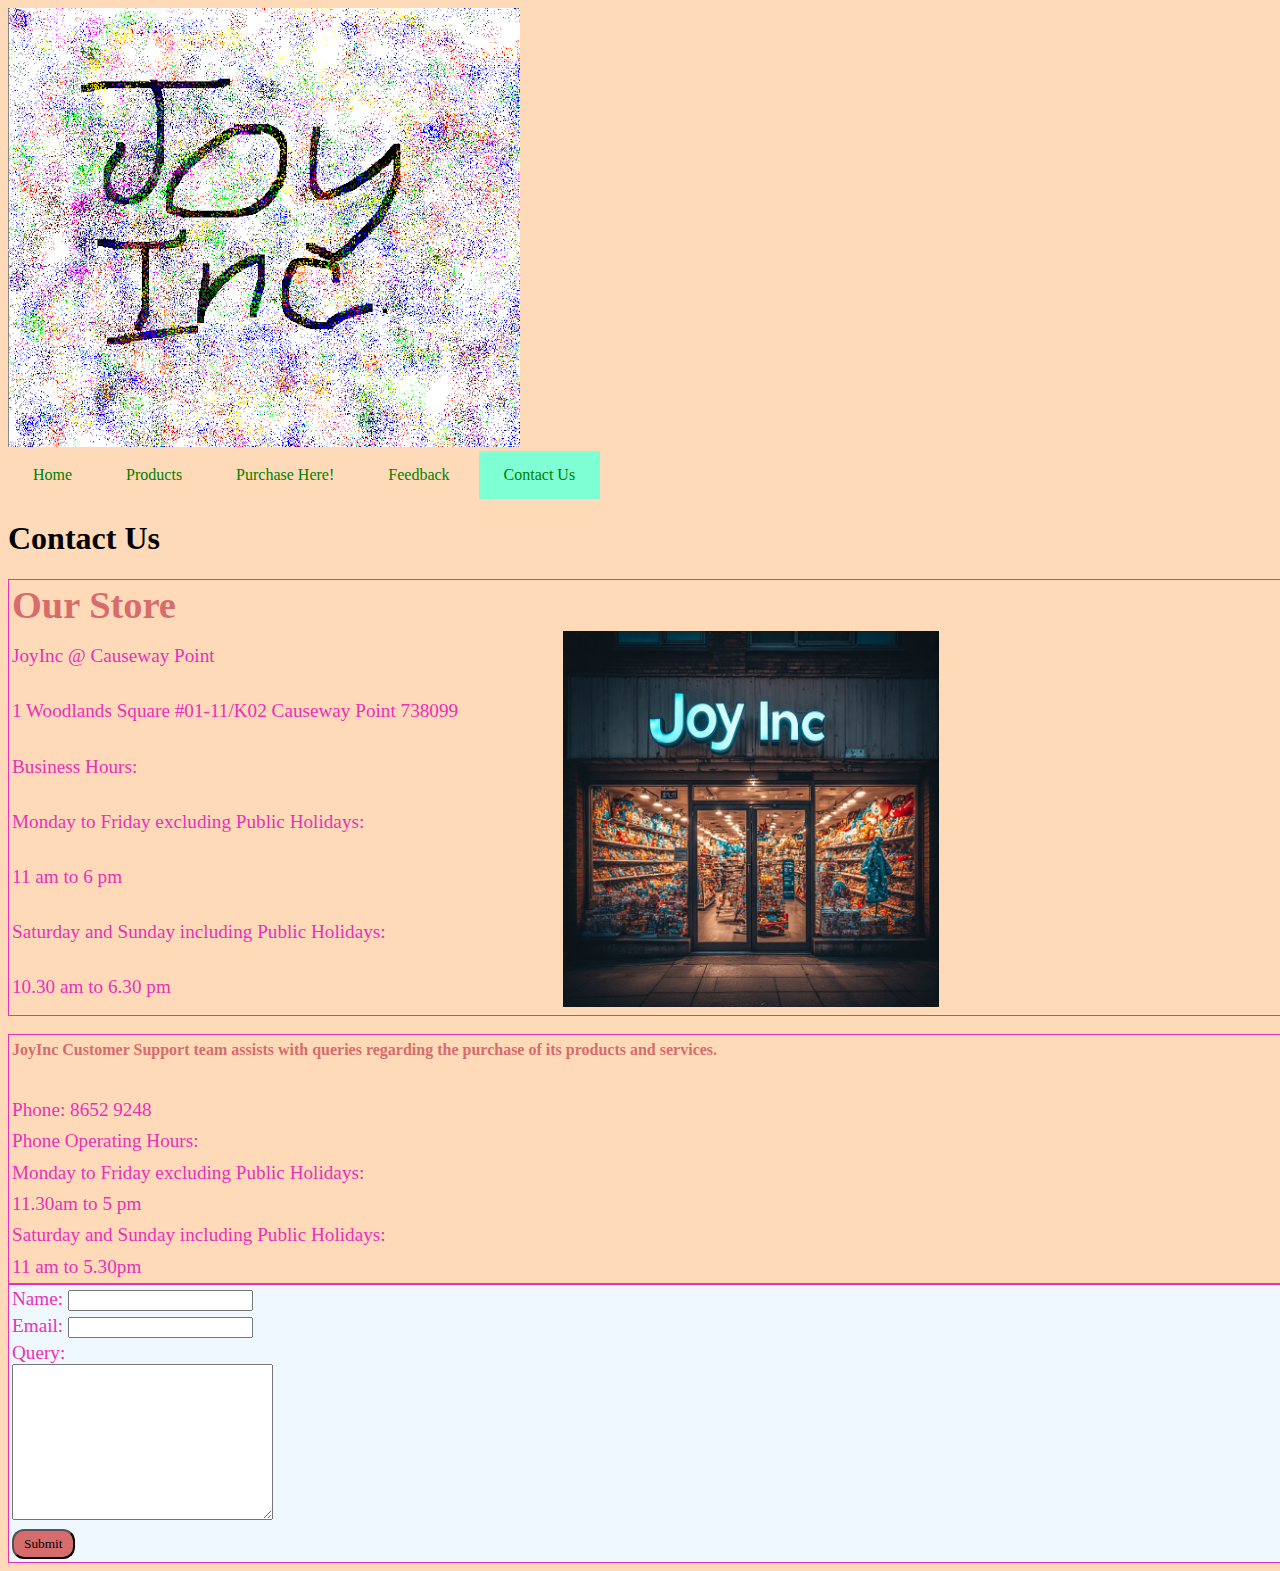
<file: contact_us.html>
<!DOCTYPE html>
<html>
	<head>
		<meta name="viewport" content="width=device-width, initial-scale=1">
<title>
	JoyInc - Contact Us
</title>

<link href="contactuscss.css" rel="stylesheet">
	</head>
	
	<body>
		<div class="nav-wrapper">
 		 <img src="joyinclogo.png" alt="JoyInc Logo" class="logo">
  			<nav class="navbar">
    	<a href="Homepage.html">Home</a>
		<a href="products.html">Products</a>
		<a href="Purchase_Form.html">Purchase Here!</a>
		<a href="Feedback_Form.html">Feedback</a>
   		<a class="active" href="contact_us.html">Contact Us</a>
  			</nav>

		</div>
		
			<h1 class="headingcontact">Contact Us</h1>

		<table class="standardtable">
		<tr>
			<th style="font-size:3vw;">Our Store</th>
		</tr>

		<tr>
			<td>JoyInc @ Causeway Point</td>
			<td rowspan="7"><img src="JoyInc_store.jpeg" width="40%"></td>
		</tr>

		<tr>
			<td>1 Woodlands Square #01-11/K02 Causeway Point 738099</td>
		</tr>

		<tr>
			<td>Business Hours:</td>
		</tr>

		<tr>
			<td>Monday to Friday excluding Public Holidays:</td>
		</tr>

		<tr>
			<td>11 am to 6 pm</td>
		</tr>

		<tr>
			<td>Saturday and Sunday including Public Holidays:</td>
		</tr>

		<tr>
			<td>10.30 am to 6.30 pm</td>
		</tr>
		</table>
<br>
		<table class="standardtable">
		<tr>
			<th class="responsive-support-text">JoyInc Customer Support team assists with queries regarding the purchase of its products and services.</td>
		</tr>

		<tr>
			<td>&nbsp;</td>
		</tr>

		<tr>
			<td>Phone: 8652 9248</td>
		</tr>

		<tr>
			<td>Phone Operating Hours:</td>
		</tr>

		<tr>
			<td>Monday to Friday excluding Public Holidays:</td>
		</tr>

		<tr>
			<td>11.30am to 5 pm</td>
		</tr>

		<tr>
			<td>Saturday and Sunday including Public Holidays:</td>
		</tr>

		<tr>
			<td>11 am to 5.30pm</td>
		</tr>
		</table>

		<table class="standardtable" id="contactform">
			<form action="contactusqueryformcompleted.html" method="GET">
			<tr>
				<td>
					Name: <input type="text" name="name" required="required">
				</td>
			</tr>

			<tr>
				<td>
					<label for="email">Email:</label>
					<input type="email" name="email" required="required">
				</td>
			</tr>

			<tr>
  				<td>
    				<label for="query">Query:</label><br>
  					<textarea id="query" name="query" rows="10" cols="30" required="required"></textarea>
  				</td>
			</tr>

			<tr>
				<td>
					<input type="submit" value="Submit" id="submit">
				</td>
			</tr>
			</form>
		</table>
	</body>
</html>
</file>
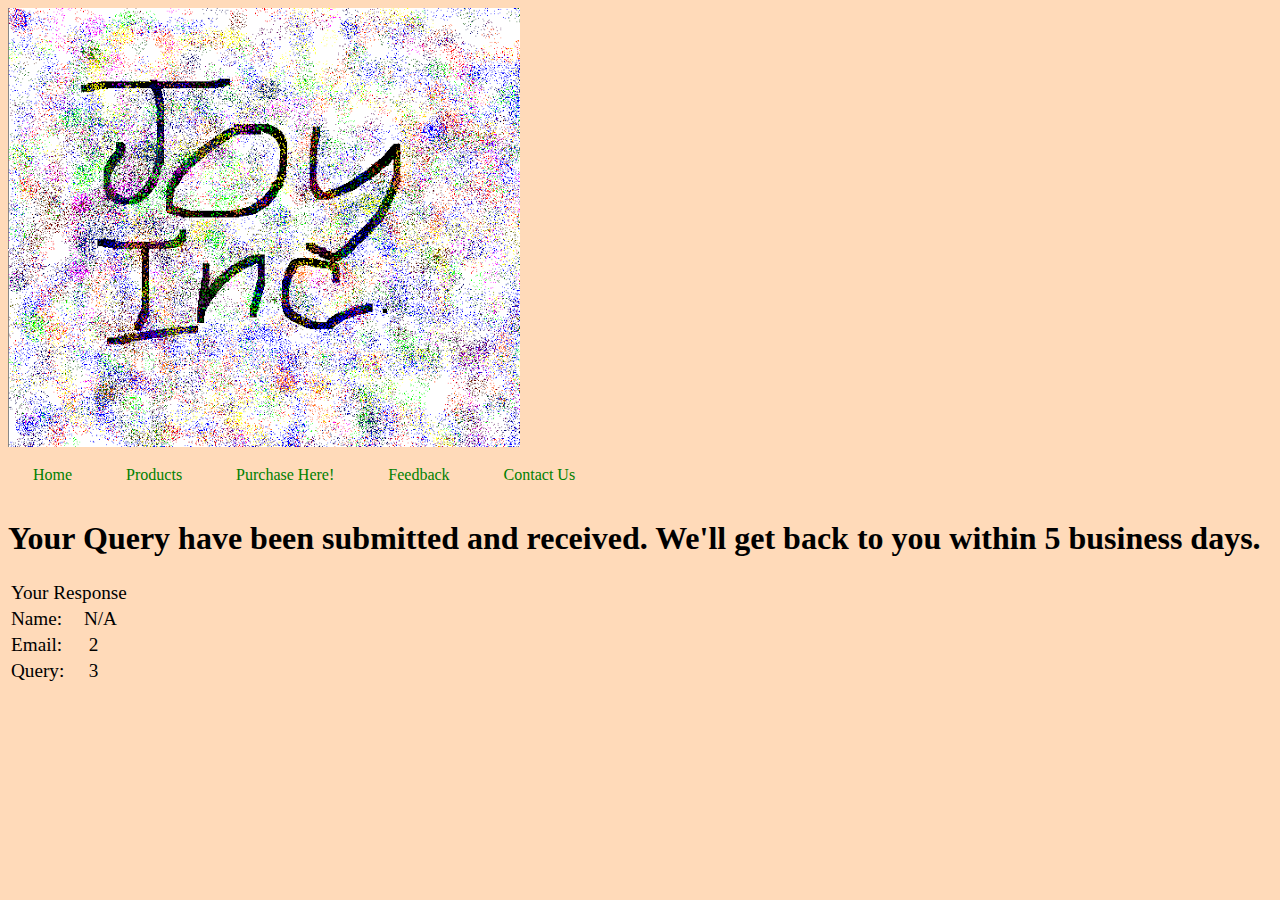
<file: contactusqueryformcompleted.html>
<!DOCTYPE html>
<html>
    <head> 
        <title>Contact Us Query form completed</title>
        <link href="contactuscss.css" rel="stylesheet">
<script>
    document.addEventListener("DOMContentLoaded", () => {
        let Formdata = location.search.substring(1);
        Formdata = decodeURIComponent(Formdata.replace(/\+/g,' '));
        console.log(Formdata)
        let FormArray = Formdata.split("&");
        FormArray.forEach((pair, index) =>{
            let parts = pair.split("=");
            let value = parts[1] || "N/A";

            let Cell = document.getElementById((index + 1).toString());

            if (Cell) {
                Cell.textContent = value;
                
            };
        });
    });

    </script>
    </head>

<body>
    		<div class="nav-wrapper">
 		 <img src="joyinclogo.png" alt="JoyInc Logo" class="logo">
  			<nav class="navbar">
    	<a href="Homepage.html">Home</a>
		<a href="ProductPage.html">Products</a>
		<a href="Purchase_Form.html">Purchase Here!</a>
		<a href="Feedback_Form.html">Feedback</a>
   		<a href="contact_us.html">Contact Us</a>
  			</nav>

		</div>
		
    <h1>Your Query have been submitted and received. We'll get back to you within 5 business days.</h1>
	<table>
        <tr>
            <td id="Row_1" colspan="2">Your Response</td>
        </tr>
        <tr>
            <td>Name:</td>
            <td class="Response" id="1">&nbsp1</td>
        </tr>
        <tr>
            <td>Email:</td>
            <td class="Response" id="2">&nbsp2</td>
        </tr>
        <tr>
            <td>Query:</td>
            <td class="Response" id="3">&nbsp3</td>
        </tr>
    </table>
</body>


</html>
</file>
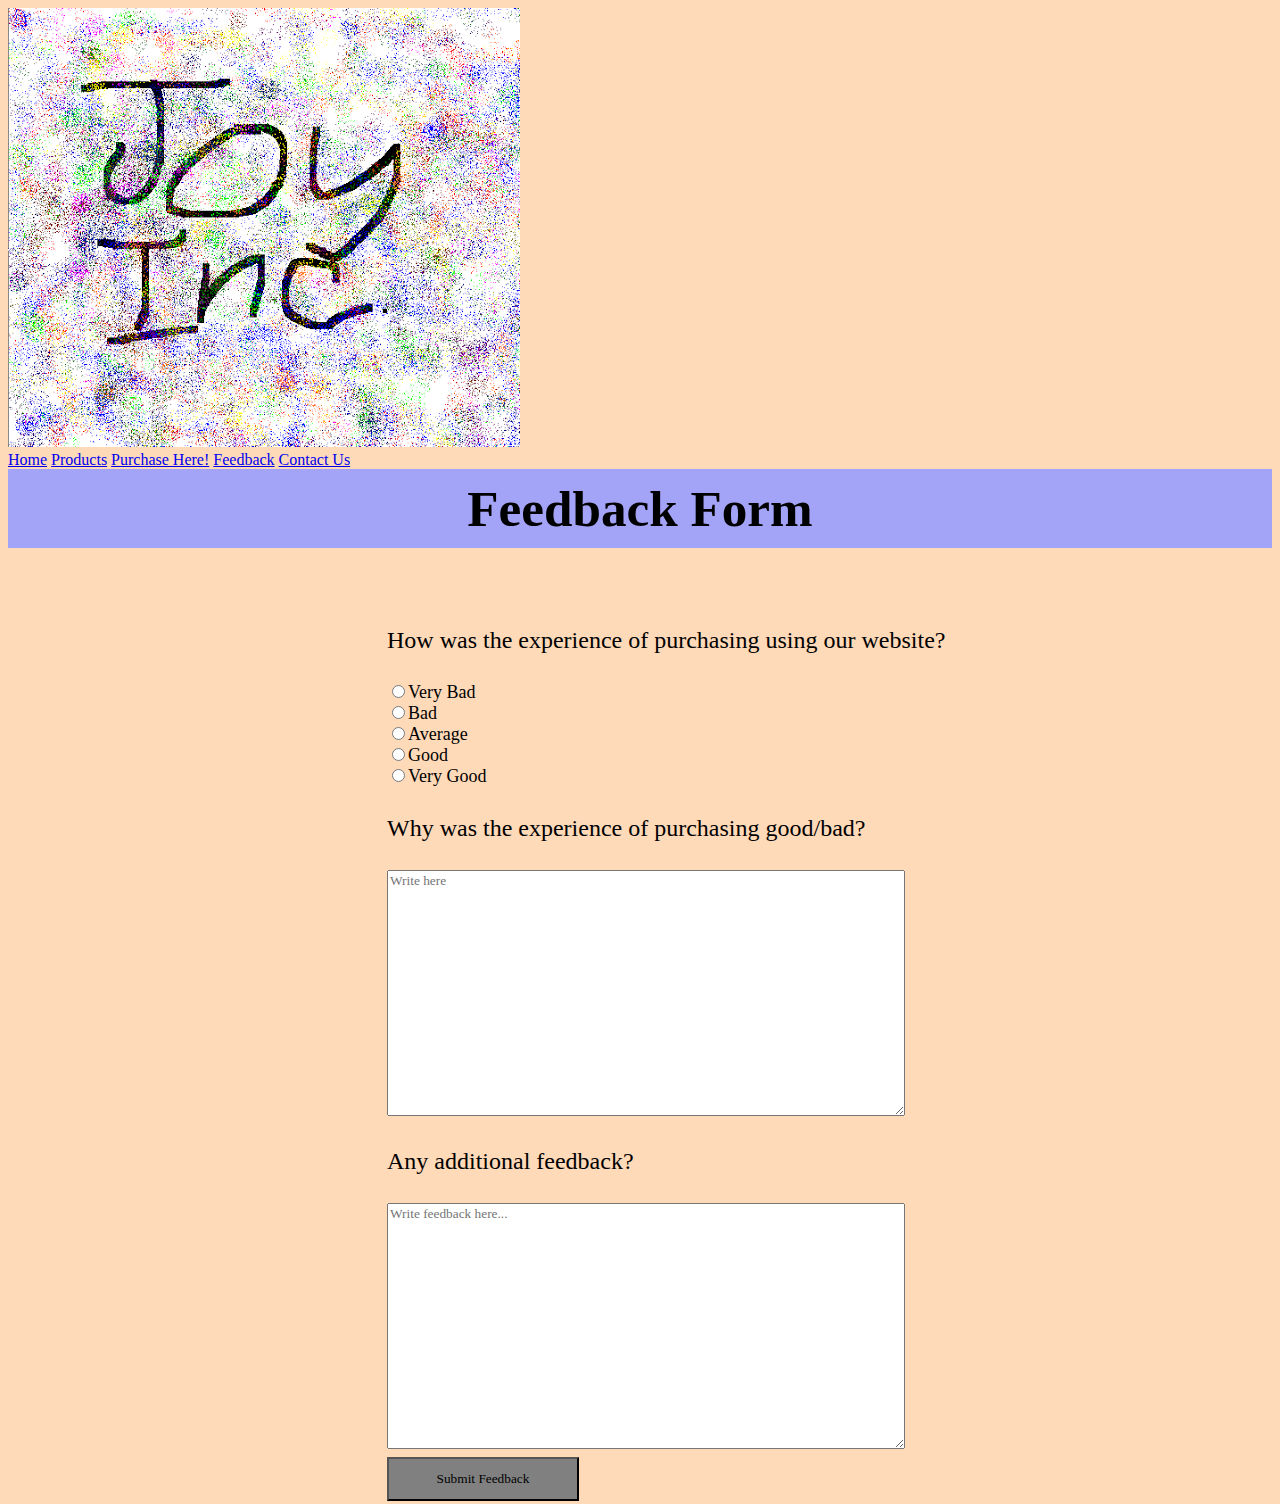
<file: Feedback_Form.html>
<!DOCTYPE html>
<head>
    <title>Feedback Form</title>
    <style>
        body{
            background-color: peachpuff;
        }
        #Header{
            font-weight:bold;
            background-color: rgb(163, 163, 248);
            text-align: center;
            font-family: Ink Free;
            font-size: 4vw;
            padding: 0.2em;
            margin-top: 0px;
    }
       .Feedback{
        text-align: left;
        font-family: Gill Sans MT;
        width: 50vw;
        position: absolute;
        left: 30vw;
        min-width: 300px;
    }
       .text{
        width: 40vw;
        min-width: 200px;
        font-family: Lucida Console;
    }
       td{
        min-width: fit-content;
        height: fit-content;
    }
       button{
        height: fit-content;
        width: fit-content;
    }
        p{
        font-size: 1.5em;
    }
        .input_txt{
        font-family: Lucida Console;
        font-size: large;
    }
    #Rating{
        font-family: Lucida Console;
        font-size: large;
    }
    label{
        width: fit-content;
    }
    button{
        background-color: grey;
        width: 15vw;
        height: 3.472vw;
        min-width: 100px;
        min-height: 25px;
        max-width: 250px;
        max-height: 62.5px;
        font-family: Cascadia Code;
    }
    </style>
    <link href="logonavigation.css" rel="stylesheet">
</head>
<body>
    <div class="nav-wrapper">
 		 <img src="joyinclogo.png" alt="JoyInc Logo" class="logo">
  			<nav class="navbar">
    		<a href="homepage.html">Home</a>
		<a href="ProductPage.html">Products</a>
		<a href="Purchase_Form.html">Purchase Here!</a>
		<a class="active" href="Feedback_Form.html">Feedback</a>
   		<a href="contact_us.html">Contact Us</a>
  			</nav>
		</div>
    <p id="Header">Feedback Form</p>
    <form method="get" action="Submission_Feedback.html">
    <div class="Feedback">
        <table style="border:0 solid peachpuff;">
            <tr>
                <td><p>How was the experience of purchasing using our website?</p></td>
            </tr>
            <tr>
                <td><div id="Rating">
                        <input type="radio" name="Rating" value="Very Bad" id="VB"><label for="VB">Very Bad</label><br>
                        <input type="radio" name="Rating" value="Bad" id="B"><label for="B">Bad</label><br>
                        <input type="radio" name="Rating" value="Average" id="A"><label for="A">Average</label><br>
                        <input type="radio" name="Rating" value="Good" id="G"><label for="G">Good</label><br>
                        <input type="radio" name="Rating" value="Very Good" id="VG"><label for="VG">Very Good</label><br>
                    </div>
                </td>
            </tr>
            <tr>
                <td><p>Why was the experience of purchasing good/bad?</p></td>
            </tr>
            <tr>
                <td><textarea rows="15" cols="20"  name="Feedback" class="text" required placeholder="Write here"></textarea></td>
            </tr>
            <tr>
                <td><p>Any additional feedback?</p></td>
            </tr>
            <tr>
                <td><textarea rows="15" cols="20" name="AdditionalFeedback" class="text"  placeholder="Write feedback here..."></textarea><br></td>
            </tr>
            <tr>
                <td><button type="submit">Submit Feedback</button></td>
            </tr>
        </table>
    </div>
    </form>
</body>
</file>
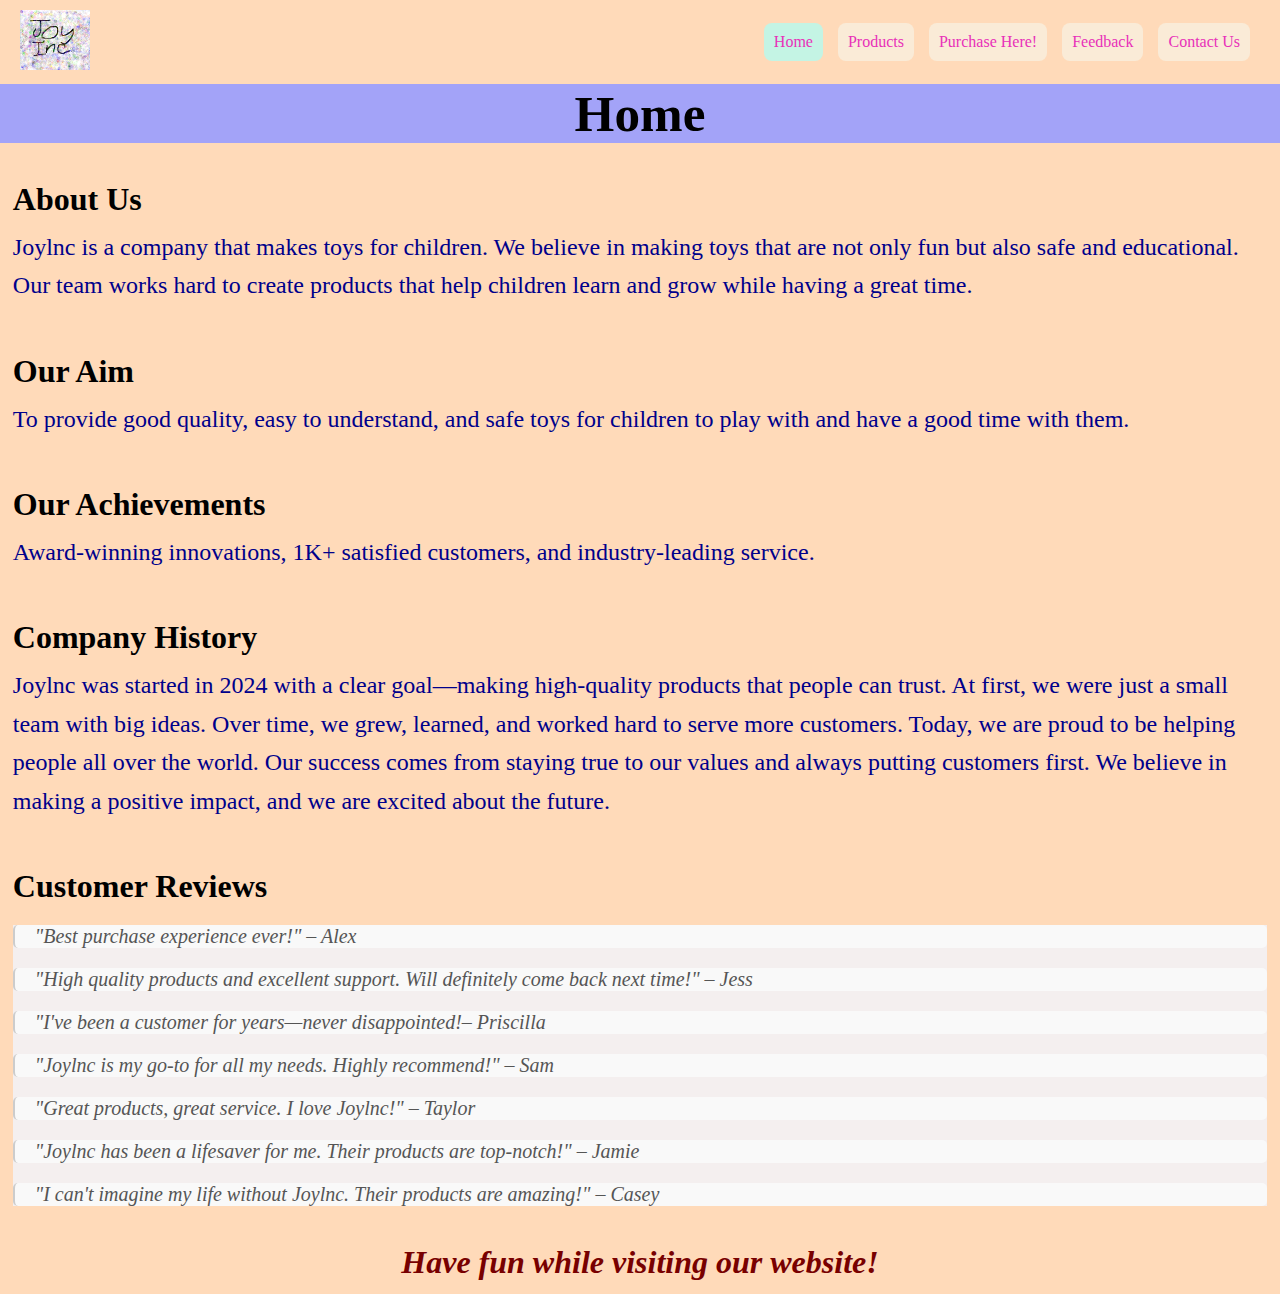
<file: Homepage.html>
<!DOCTYPE html>
<html lang="en">
<head>
    <meta charset="UTF-8">
        <title>Homepage</title>
        <link rel="stylesheet" href="everypagestyles.css">
</head>
	
<body>
	<div class="nav-wrapper">
		<a href="index.html">
 		 <img src="joyinclogo.png" alt="JoyInc Logo" class="logo">
		</a>
    <nav class="navbar">
    <a class="active" href="homepage.html">Home</a>
	<a href="ProductPage.html">Products</a>
	<a href="Purchase_Form.html">Purchase Here!</a>
	<a href="Feedback_Form.html">Feedback</a>
   	<a href="contact_us.html">Contact Us</a>
  			</nav>

		</div>
		
  <main>


      <h5 class="headingtitleall">Home</h5>
      <section class="info">
      <h2 class="homepage">About Us</h2>
      <p class="homepage">Joylnc is a company that makes toys for children. We believe in making toys that are not only fun but also safe and educational. Our team works hard to create products that help children learn and grow while having a great time.</p>
      <br>
      <h2 class="homepage">Our Aim</h2>
      <p class="homepage">To provide good quality, easy to understand, and safe toys for children to play with and have a good time with them.</p>
      <br>
      <h2 class="homepage">Our Achievements</h2>
      <p class="homepage">Award-winning innovations, 1K+ satisfied customers, and industry-leading service. </p>
      <br>
      <h2 class="homepage">Company History</h2>
      <p class="homepage"> Joylnc was started in 2024 with a clear goal—making high-quality products that people can trust. At first, we were just a small team with big ideas. Over time, we grew, learned, and worked hard to serve more customers. Today, we are proud to be helping people all over the world. Our success comes from staying true to our values and always putting customers first. We believe in making a positive impact, and we are excited about the future.</p>
      <br>
      <h2 class="homepage">Customer Reviews</h2>
      <div class="hbq">
      <blockquote>"Best purchase experience ever!" – Alex</blockquote>
      <blockquote>"High quality products and excellent support. Will definitely come back next time!" – Jess</blockquote>
      <blockquote>"I've been a customer for years—never disappointed!– Priscilla</blockquote>
      <blockquote>"Joylnc is my go-to for all my needs. Highly recommend!" – Sam</blockquote>
      <blockquote>"Great products, great service. I love Joylnc!" – Taylor</blockquote>
      <blockquote>"Joylnc has been a lifesaver for me. Their products are top-notch!" – Jamie</blockquote>
      <blockquote>"I can't imagine my life without Joylnc. Their products are amazing!" – Casey</blockquote>

      </div>
      <br><h1 class="homepage">Have fun while visiting our website! </h1>

    </section>

  </main>
</body>
</html>
</file>
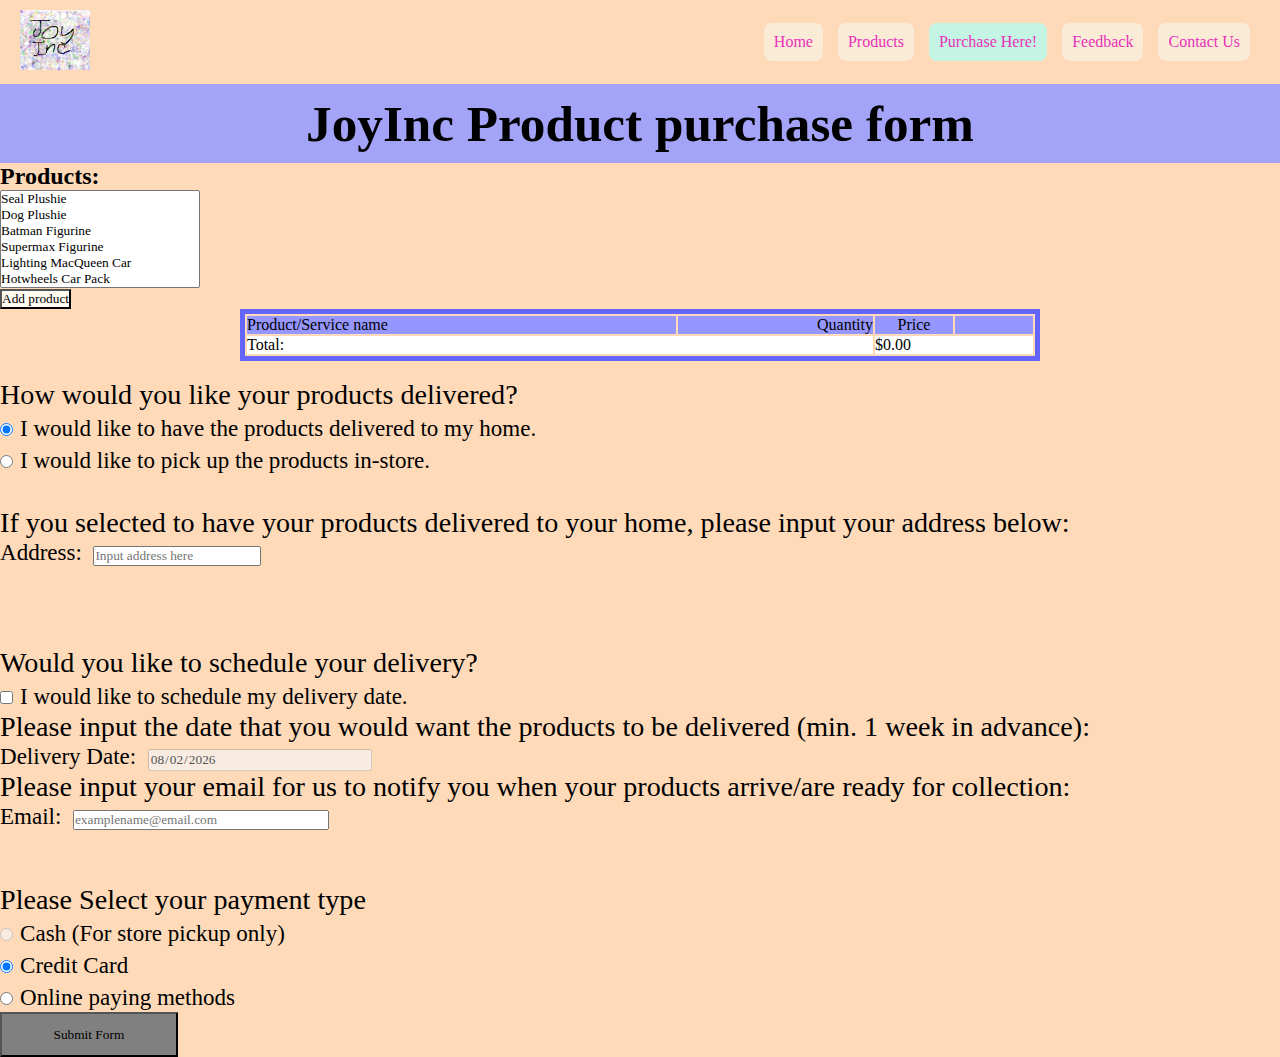
<file: Purchase_Form.html>
<!DOCTYPE html>
<head>
    <title>Purchase Form</title>
<style>
    button{
        font-family: Cascadia Code;
    }
    #Form_Header{
        font-weight:bold;
        background-color: rgb(163, 163, 248);
        text-align: center;
        font-family: Ink Free;
        font-size: 4vw;
        padding: 0.2em;
        margin-top: 0px;
    }
    #Submit_Form{
        background-color: grey;
        width: 13.89vw;
        height: 3.472vw;
        min-width: 100px;
        min-height: 25px;
        max-width: 250px;
        max-height: 62.5px;
    }
    #Total_Row{
        background-color: white;
    }
    #Product_Table{
        border: 5px solid rgb(100, 100, 255); 
        align-self : center; 
        width: 62.5%;
        min-width: 450px;
        max-width: 900px;
        font-family: Gill Sans MT;
        margin: 0 auto;
    }
    #Top_Row{
        background-color: rgb(150, 150, 255);
    }
    .P_Text{
        font-size: 1.8vw;

    }
    h3{
        font-family: Gill Sans MT;
    }
    .text{
        font-size: 2.2vw;
        font-family: Gill Sans MT;
    }
    label{
        font-size: 1.8vw;
        font-family: Consolas;
    }
    input{
        font-family: Lucida Console;
    }
</style>
<script>
        const prices = {
            1: 17.99 ,
            2: 16.49 ,
            3: 39.99 ,
            4: 34.99 ,
            5: 11.99 ,
            6: 7.99};
    document.addEventListener('DOMContentLoaded', function(){
        const DeliAdd = document.getElementById('Deli_Add');
        const AddressValue = document.getElementById('Deli_Add').value;
        const DeliHome = document.getElementById('Deli_0');
        const DeliStore = document.getElementById('Deli_1');
        const DeliSch = document.getElementById('Deli_Date');
        const Date0 = document.getElementById('Date_date');
        const AddProductBut = document.getElementById('Product_Add');
        const CashPayBut = document.getElementById("Pay_Cash");
        const CardPayBut = document.getElementById("Pay_Card");
        const SubmitButton = document.getElementById("Submit_Form")

        SubmitButton.addEventListener("click", function(e) {
            const Tbody = document.querySelector("#Product_Table tbody");
            let TbodyLen = Tbody.rows.length;
            
            if (TbodyLen < 1){
                e.preventDefault();
                alert("There is no item in the cart. Please add an item before submitting.");
            };
        });


        const DefaultOptions = Array.from(document.querySelectorAll("#Item_List option")).map(opt => ({
            value: opt.value,
            text: opt.text
        }));

         AddProductBut.addEventListener("click", function(){
            TableAdder();
        });

        function TableAdder(){
            const select = document.getElementById("Item_List");
            const selectIndex = select.selectedIndex;
            if (selectIndex === -1) return;

            const selectedOption = select.options[selectIndex];
            const selectedValue = selectedOption.value;
            const selectedText = selectedOption.text;

            select.remove(selectIndex);
            const row = Tbody.insertRow();

            const ProductCell = row.insertCell(0);
            ProductCell.textContent = selectedText;
            ProductCell.dataset.value = selectedValue;
            ProductCell.style.width = "55%";

            const ButtonCell = row.insertCell(1);
            ButtonCell.colSpan = "2";
            const Addbutton = document.createElement("button");
            const Subbutton = document.createElement("button");
            Addbutton.classList.add("Add_Product");
            Subbutton.classList.add("Remove_Product");
            Addbutton.textContent = "+";
            Subbutton.textContent = "-";
            ButtonCell.appendChild(Addbutton);
            ButtonCell.appendChild(Subbutton);


            const quantityCell = row.insertCell(2);
            quantityCell.textContent = "1";
            quantityCell.classList.add("Quantity");


            const Pricecell = row.insertCell(-1);
            Pricecell.textContent = "$0.00";
            Pricecell.style.width = "10%";
            Pricecell.classList.add("Price");
            Pricecell.dataset.index= selectedValue;

            const Deletecell = row.insertCell(-1);
            const Delbutton = document.createElement("button");
            Delbutton.textContent = "Remove Product";
            Delbutton.classList.add("Delete_Product");
            Delbutton.onclick = function () {
                OptionsRestore(ProductCell.dataset.value, ProductCell.textContent)
            }
            Deletecell.appendChild(Delbutton);
            Deletecell.style.width = "10%";

            PriceUpdater(row, selectedValue);
        }

        function OptionsRestore(value, text){
            const select = document.getElementById("Item_List");
            const NewOption = document.createElement("option");

            NewOption.value = value;
            NewOption.text = text;

            const OriIndex = DefaultOptions.findIndex(opt => opt.value === value);

            let Insert = false;
            for (let i = 0; i < select.options.length; i++){
                const CurOptionVal = select.options[i].value;
                const CurOriginalIndex = DefaultOptions.findIndex(opt => opt.value === CurOptionVal);

                if (OriIndex < CurOriginalIndex) {
                    select.insertBefore(NewOption, select.options[i]);
                    Insert = true;
                    break;
                }
            }

            if(!Insert) {                     //Failsafe
                select.appendChild(NewOption); 
            }
        }
        function PriceUpdater(row, id) {
        const Trow = row;
        const Price = prices[id];
        const cellPrice = Trow.querySelector(".Price");
        let CellPrice = cellPrice.textContent;
        const QuanCell = Trow.querySelector(".Quantity");
        let Quan = QuanCell.textContent;
        let Cost = (Price * Quan).toFixed(2);
        cellPrice.textContent = `$${Cost}`;

        TotalAdder();

    }
    function TotalAdder()   {
        let total = 0;
        let placeholder = 0;
        document.querySelectorAll("td[data-index]").forEach(Pricecell => {
            placeholder = Pricecell.textContent.replace('$', '').trim();
            const text = parseFloat(placeholder);
            total += isNaN(text) ? 0: text;
        });
        const totalCell = document.getElementById("Total");
        total = (Math.round(total * 100)/100).toFixed(2);
        totalCell.textContent = "$" + total;
    }

        const Tbody = document.querySelector("#Product_Table tbody");
        
        Tbody.addEventListener("click", function(e) {
        const button = e.target;
        const Nrow = button.closest("tr");

        if (button.classList.contains("Add_Product")) {
            const QuantityCell = Nrow.querySelector(".Quantity");
            const PriceCel = Nrow.querySelector(".Price");
            const Priceid = parseInt(PriceCel.dataset.index);
            QuantityCell.textContent = parseInt(QuantityCell.textContent) + 1;
            PriceUpdater(Nrow, Priceid);
        }
        if (button.classList.contains("Remove_Product")) {
            const QuantityCell = Nrow.querySelector(".Quantity");
            const PriceCel = Nrow.querySelector(".Price");
            const Priceid = parseInt(PriceCel.dataset.index);
            if (QuantityCell.textContent > 1){
            QuantityCell.textContent = parseInt(QuantityCell.textContent) - 1;
            PriceUpdater(Nrow, Priceid);
            }
            else{
                QuantityCell.textContent = "1";
                PriceUpdater(Nrow, Priceid);
            }
        }
        if (button.classList.contains("Delete_Product")) {
            Nrow.remove();
            TotalAdder();

        }

        });
        
        function InputUpdate(){
            if (DeliHome.checked){
                DeliAdd.disabled = false;
                CashPayBut.disabled = true;
                if (CashPayBut.checked){
                    CardPayBut.checked = true;
                }
            }
            if (DeliStore.checked){
                DeliAdd.value = "\u00A0"
                DeliAdd.disabled = true;
                CashPayBut.disabled = false;
                
            }
            DeliSch.addEventListener('change', () => {
                if (DeliSch.checked){
                    Date0.disabled = false;
                    DateAdder();
                }
                else{
                    Date0.disabled = true;
                }
            })
        }
        DeliHome.addEventListener('change',InputUpdate);
        DeliStore.addEventListener('change', InputUpdate);
        DeliSch.addEventListener('change', InputUpdate);

        
       

        function DateAdder(){
            let CurrentDate = Date0.value;
            const InputDate = CurrentDate ? new Date(CurrentDate) : new Date('1900-01-01');
            let date = new Date(); 
            date.setDate(date.getDate() + 7); 
            if (InputDate.getTime() < date.getTime()){
                Date0.value = date.toISOString().split('T')[0];
            }
        }

        DateAdder();
        InputUpdate();
        Date0.disabled = true;
        CardPayBut.checked = true;
    });
   
</script>
    <link href="everypagestyles.css" rel="stylesheet">
</head>
<body>
    <div class="nav-wrapper">
		<a href="beginnningpage.html">
 		 <img src="joyinclogo.png" alt="JoyInc Logo" class="logo">
		</a>
  			<nav class="navbar">
    		<a href="Homepage.html">Home</a>
		<a href="ProductPage.html">Products</a>
		<a class="active" href="Purchase_Form.html">Purchase Here!</a>
		<a href="Feedback_Form.html">Feedback</a>
   		<a href="contact_us.html">Contact Us</a> 
  			</nav>
	</div>
    <p id="Form_Header">JoyInc Product purchase form</p>
    <div class="List">
        <h2 style="font-family: High Tower Text;">Products:</h2>
        <select id="Item_List" size="6" style="font-family: Cascadia Code; min-width: 200px;">
            <option value = "1">Seal Plushie</option>
            <option value = "2">Dog Plushie</option>
            <option value = "3">Batman Figurine</option>
            <option value = "4">Supermax Figurine</option>
            <option value = "5">Lighting MacQueen Car</option>
            <option value = "6">Hotwheels Car Pack</option>
        </select>
        <br><button type="button" id="Product_Add" style="background-color: floralwhite;">Add product</button>
        <table id="Product_Table">
        <thead>
            <tr id="Top_Row">
                <td style="width: 55%;">Product/Service name</td>
                <td colspan = "3" style="text-align: right;">Quantity</td>
                <td style="width: 10%; text-align: center;">Price</td>
                <td style="width: 10%;">&nbsp</td>
            </tr>
        </thead>
        <tbody>

        </tbody>
        <tbody>
            <tr id="Total_Row">
                <td colspan = "4">Total:</td>
                <td colspan = "2" id="Total">$0.00</td>
            </tr>
        </tbody>
        </table><br>
    </div>
    <div class="text">
        <form action = "Submission.html">
            <p>How would you like your products delivered?</p>
        
            <p><input type="radio" name="delivery" value="home" id="Deli_0" required checked>
                <label for="Deli_0">I would like to have the products delivered to my home.</label><br>
            <input type="radio" name="delivery" value="store" id="Deli_1">
                <label for="Deli_1">I would like to pick up the products in-store.</label></p><br>
        
            <p>If you selected to have your products delivered to your home, please input your address below:</p>
                <p class="P_Text">Address:&nbsp&nbsp<input type="text" name="Address" id="Deli_Add"  placeholder="Input address here">
                    <br><br><br><br></p>
        
            <p>Would you like to schedule your delivery?</p>
                <p><input type="checkbox" name="Date" value="Date_added" id="Deli_Date">
                    <label for="Deli_Date">I would like to schedule my delivery date.</label></p>
        
            <p>Please input the date that you would want the products to be delivered (min. 1 week in advance):</p>
                <p class="P_Text">Delivery Date:&nbsp&nbsp<input type="date" name="date" id="Date_date" style="width: 17.5%;"></p>
        
            <p>Please input your email for us to notify you when your products arrive/are ready for collection:</p>
                <p class="P_Text">Email:&nbsp&nbsp<input type="email" name="email_Input" id="Email" style="width: 20%" placeholder="examplename@email.com" required>
                    <br><br><br></p>
        
            <p>Please Select your payment type<br>
            <input type="radio" name="payment" id="Pay_Cash" required>
                <label for="Pay_Cash">Cash (For store pickup only)</label><br>
            <input type="radio" name="payment" id="Pay_Card">
                <label for="Pay_Card">Credit Card</label><br>
            <input type="radio" name="payment" id="Pay_Online">
                <label for="Pay_Online">Online paying methods</label><br>
            </p>
        </div>
        
        <button type="submit" id="Submit_Form">Submit Form</button>
    </form>
</body>
</file>
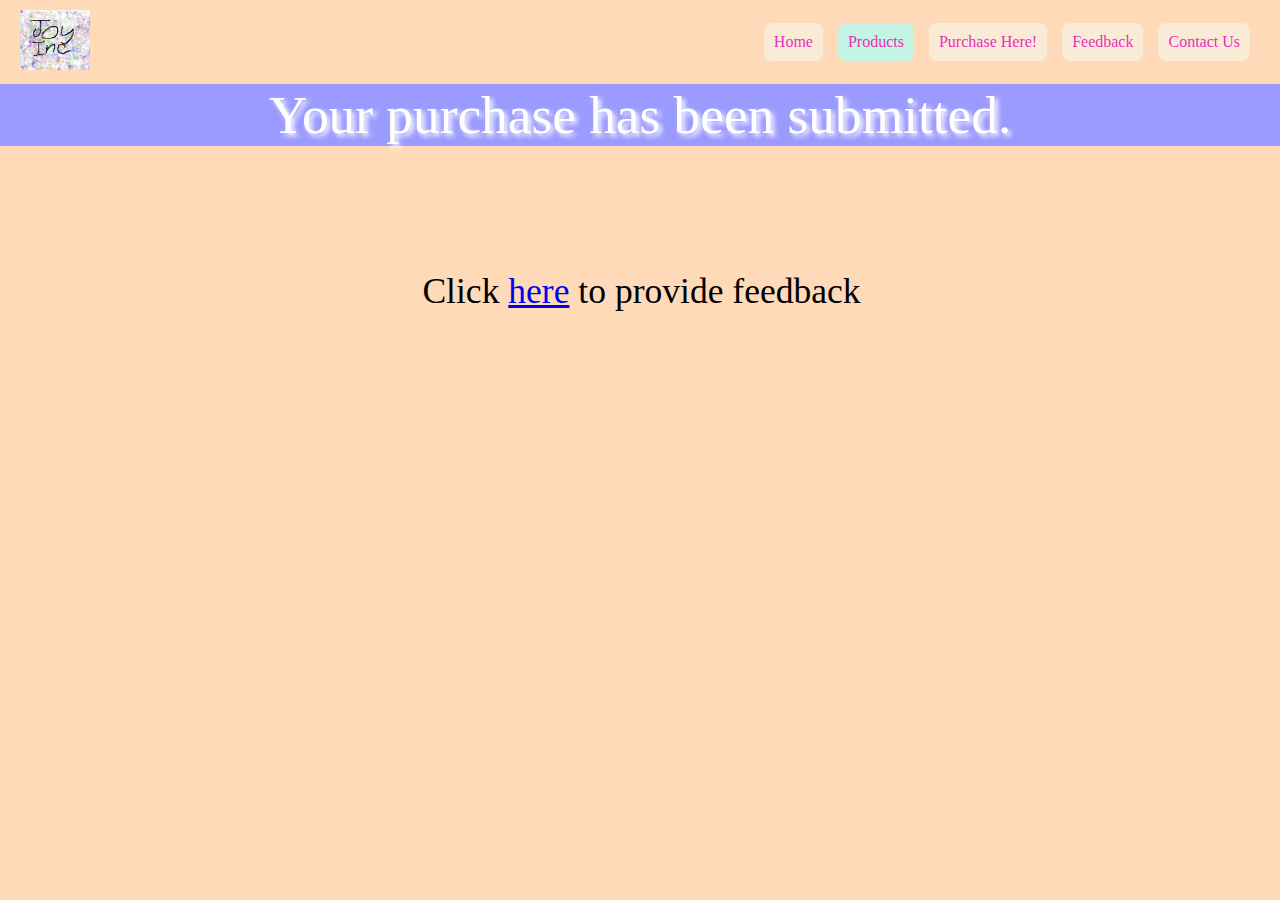
<file: Submission.html>
<!DOCTYPE html>
<head>
    <title>Form Submitted</title>
    <link href="everypagestyles.css" rel="stylesheet">
    <style>
        #Feedback{
            font-family: Gill Sans MT;
            font-size: 2.778vw;
            text-align: center;
            position: absolute;
            top: 30vh;
            left: 33vw;
            
    }
    </style>
</head>
<body>
    <div class="nav-wrapper">
		<a href="index.html">
 		 <img src="joyinclogo.png" alt="JoyInc Logo" class="logo">
		</a>
  			<nav class="navbar">
    		<a href="Homepage.html">Home</a>
		<a class="active"  href="ProductPage.html">Products</a>
		<a href="Purchase_Form.html">Purchase Here!</a>
		<a href="Feedback_Form.html">Feedback</a>
   		<a  href="contact_us.html">Contact Us</a>
  			</nav>
		</div>

    <p id="sHeader">Your purchase has been submitted.</p>
    <p id="Feedback">Click <a href = "Feedback_Form.html">here</a> to provide feedback</p>

</body>
</file>
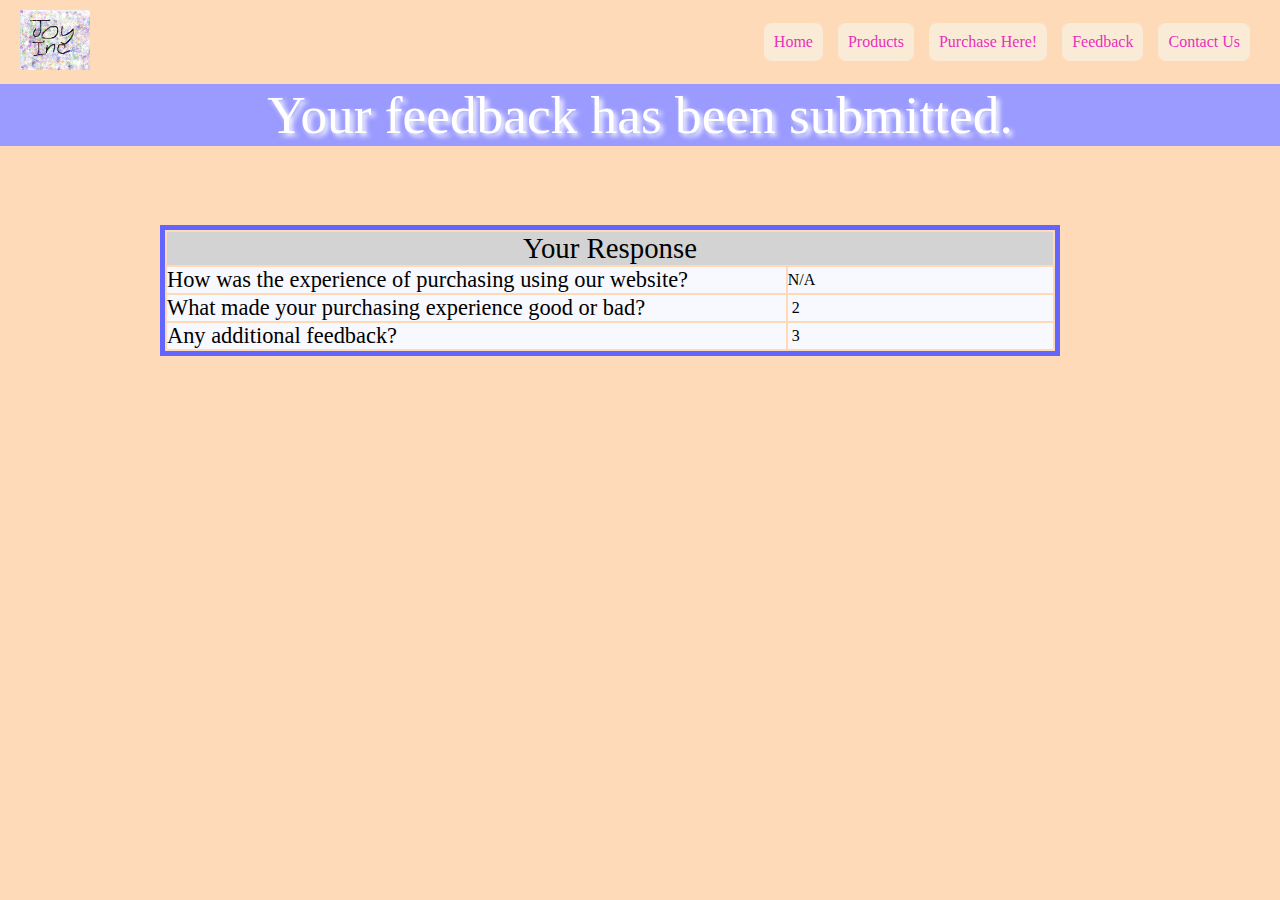
<file: Submission_Feedback.html>
<!DOCTYPE html>
<head>
    <title>Feedback Form Submitted</title>
    <link href="everypagestyles.css" rel="stylesheet">
    <style>
        table{
        border: 5px solid rgb(100, 100, 255); 
        align-self : center; 
        width: 75%;
        min-width: 450px;
        max-width: 900px;
        font-family: Gill Sans MT;
        margin: 0 auto;
        position: absolute;
        top: 25vh;
        left: calc(50vw - 37.5%);
        
        }
        #Row_1{
            font-size: 1.8em;
            text-align: center;
            font-family: Ink Free;
            background-color: lightgray;
        }
        td{
            background-color: ghostwhite;
            font-size: 1.4em;
            font-family: Gill Sans MT;
        }
        .Response{
            font-size: 1em;
            font-family: Lucida Console;
            width: 30%;
        }
    </style>
    <script>
    document.addEventListener("DOMContentLoaded", () => {
        let Formdata = location.search.substring(1);
        Formdata = decodeURIComponent(Formdata.replace(/\+/g,' '));
        let FormArray = Formdata.split("&");
        FormArray.forEach((pair, index) =>{
            let parts = pair.split("=");
            let value = parts[1] || "N/A";

            let Cell = document.getElementById((index + 1).toString());

            if (Cell) {
                Cell.textContent = value;
                
            };
        });
    });

    </script>
</head>
<body>
    <body>
    		<div class="nav-wrapper">
		<a href="index.html">
 		 <img src="joyinclogo.png" alt="JoyInc Logo" class="logo">
		</a>
  			<nav class="navbar">
    	<a href="Homepage.html">Home</a>
		<a href="ProductPage.html">Products</a>
		<a href="Purchase_Form.html">Purchase Here!</a>
		<a href="Feedback_Form.html">Feedback</a>
   		<a href="contact_us.html">Contact Us</a>
  			</nav>

		</div>
    <p id="sHeader">Your feedback has been submitted.</p>
    <table>
        <tr>
            <td id="Row_1" colspan="2">Your Response</td>
        </tr>
        <tr>
            <td>How was the experience of purchasing using our website?</td>
            <td class="Response" id="1">&nbsp1</td>
        </tr>
        <tr>
            <td>What made your purchasing experience good or bad?</td>
            <td class="Response" id="2">&nbsp2</td>
        </tr>
        <tr>
            <td>Any additional feedback?</td>
            <td class="Response" id="3">&nbsp3</td>
        </tr>
    </table>

</body>
</file>
<file: contactuscss.css>
#contactform {
    background-color: aliceblue;

}

body {
    background-color:peachpuff;
}

.standardtable{
	font-family: 'Gill Sans MT';
	text-align: left;
	border: 0.1vw solid;
	width: 1500px; 
	height: 250px; 
    color: #E831B9
}

th {
    color: #d76c6c
}

td {
    font-size: 1.5vw;
}

.logonavsettings {
	text-align: center;
}

.firsttable {
	font-family: Comic Sans MS;
	background-color: #E88931;
	color: #E831B9;
}


form {
	font-family: Arial;
}

#submit {
	font-family: cursive;
	border-radius: 12px; 
	padding: 5px 10px;
	background-color: #d76c6c;
}

a:link, a:visited {
  color: green;
  text-decoration: none;
  display: inline-block;
  padding: 15px 25px;
  text-align: center;
  text-decoration: none;
}

a:hover {
  color: red;
  background-color: transparent;
  text-decoration: underline;
}

a:active {
  color: yellow;
  background-color: transparent;
  text-decoration: underline;
}

.active {
	background-color: aquamarine;
}
</file>
<file: logonavigation.css>
.nav-bar {
  display: flex;
  flex-wrap: wrap;
  justify-content: space-between;
  align-items: center;
  padding: 10px;
</file>
<file: everypagestyles.css>
body {
  background-color:peachpuff;
}

.navbar {
  display: flex;
  flex-wrap: wrap;
  justify-content: space-between;
  align-items: center;
  padding: 10px;
  gap: 15px;
}

.nav-wrapper {
  display: flex;
  align-items: center;
  justify-content: space-between;
  padding: 10px 20px;
  background-color: peachpuff;
  flex-wrap: wrap;
}

.navbar a {
  font-family: Comic Sans MS;
  color: #E831B9;
  text-decoration: none;
  padding: 10px;
  background-color: antiquewhite;
  border-radius: 8px;
}

.navbar a.active {
  background-color: rgb(196, 244, 228);
}

a:hover {
  text-decoration: underline;

}

.logo {
  height: 60px;
  margin-right: 20px;
}

.headingtitleall {
  font-size: 4vw;
  font-family: Ink Free;
  background-color: rgb(163, 163, 248);
  text-align:center;
  margin-top: 0px;
  margin-bottom: 5px;
}

/*homepage css*/


.info {
  margin: 0 auto;
  padding: 1vw;
}

h2.homepage {
    font-size: 2.5vw;
    color:black;
    margin-top: 20px;
    text-align: left;
    margin-bottom: 0px;
}

blockquote { 
    font-style: italic;
    font-size: 20px;
    color: #555;
    margin: 20px 0;
    padding-left: 20px;
    border-left: 2px solid #ccc;
    background-color: #f9f9f9;
    border-radius: 5px;
}

.hbq {
  background-color: #f4efef;
}

p.homepage{ 
    font-family: 'Times New Roman', Times, serif; 
    color:darkblue;
    font-size: 24px;
    line-height: 1.6;
    margin: 10px 0;
}

h1.homepage{
    text-align: center; 
    color: rgb(120,0,0);
    font-size: 32px;
    font-family: Impact;
    font-style: italic;
}

/* contact us css*/


#contactform {
  background-color: aliceblue;
  font-family: arial;
  border: 0.3vw solid pink;
  padding: 0.3vw
}

.cstandardtable{
	font-family: 'Gill Sans MT';
  text-align: left;
  width: 90%;
  max-width: 1000px;
  margin: auto;
  color: #E831B9;
  overflow-x: auto;
}

img#cjis {
  max-width: 100%;
  height: auto;
}

@media (max-width: 768px) {
  th, td {
    font-size: 1rem;
  }
  .cstandardtable {
    width: 100%;
  }
  input, textarea {
    width: 100%;
  }
}

* {
  box-sizing: border-box;
}

.responsive-support-text {
  font-size: clamp(1rem, 2.5vw, 1.8rem);
}

#cth {
  color: #d76c6c;
}

.csubmit {
	font-family: cursive;
	border-radius: 12px; 
	padding: 5px 10px;
	background-color: #d76c6c;
}



.cdsubmit {
  background-color: aliceblue;
  font-size: 2vw;
  font-family: cursive;
  border: 1px solid black;
  padding: 0.3vw;
}

.cdhsub {
  font-family: fantasy;
  font-size: 3vw;
}

/* p */

.pproductslist {
  position: absolute;
  left: calc(50vw - 31.75%);
  background-color: white;
  width: 60%;
  padding: 15px;
}

.image-cell {
  width: 300px;
  height: 200px;
  background-size: cover; /* or contain */
  background-position: center;
  background-repeat: no-repeat;
  background-color: white;
}


.image-cell img {
  width: 100%;
  height: 100%;
  object-fit: contain; 
  display: block; 
}


.return-button {
  display: inline-block;
  background-color: grey;
  color: white;
  text-align: center;
  padding: 10px 20px;
  text-decoration: none;
  font-family: Cascadia Code;
  border-radius: 8px;
  margin: 20px auto;
  width: fit-content;
}

#Row_1{
            font-size: 1.8em;
            text-align: center;
            font-family: Ink Free;
            background-color: lightgray;
}


#sHeader{
            font-family: Gill Sans MT;
            font-size: clamp(30px, 4.167vw, 70px);
            text-align: center;
            color: white;
            text-shadow: 0.06em 0.06em 5px white;
            background-color: rgb(155, 155,255);
            left: 0;
            right: 0;
            position: absolute;
    }

/* feedback form page css*/
       .fFeedback{
        text-align: left;
        font-family: Gill Sans MT;
        width: 50vw;
        position: absolute;
        left: 30vw;
        min-width: 300px;
    }

        #fRating{
        font-family: Lucida Console;
        font-size: large;
    }

        .ftext{
        width: 40vw;
        min-width: 200px;
        font-family: Lucida Console;
    }

/* beginning page css */
* {
  margin: 0;
  padding: 0;
  box-sizing: border-box;
}


header {
  position: fixed;
  top: 0;
  left: 0;
  width: 100%;
  padding: 20px 50px;
  display: flex;
  justify-content: space-between;
  align-items: center;
  background: rgba(0, 0, 0, 0.5);
}

.logo {
  font-size: 1.5em;
  font-weight: bold;
}

nav ul {
  list-style: none;
  display: flex;
}

nav ul li {
  margin-left: 20px;
}

nav ul li a {
  text-decoration: none;
  color: white;
  padding: 8px 15px;
  border: 1px solid white;
  transition: 0.3s;
}

nav ul li a:hover {
  background: white;
  color: black;
}

.hero {
  min-height: 100vh;
  width: 100%;
  background-image: url('joyinc_store.jpeg');
  background-size: 100% 100%;
  background-repeat: no-repeat;
  background-position: center;
  display: flex;
  justify-content: center;
  align-items: center;
  text-align: center;
  padding: 40px;
  position: relative;
  font-family: Arial, sans-serif;
  color: white;
}

.hero-content {
  color: white;
  max-width: 800px;
  padding: 20px;
}

.hero h1 {
  font-size: 3em;
}

.hero h1 span {
  color: #00b4ff;
}

.hero p {
  margin: 15px 0;
  font-size: 1.2em;
}

.buttons {
  margin-top: 20px;
}

.btn {
  display: inline-block;
  padding: 12px 25px;
  text-decoration: none;
  margin: 0 10px;
  border-radius: 5px;
  transition: 0.3s;
}

.primary {
  background: #00b4ff;
  color: white;
}

.primary:hover {
  background: #008ac2;
}

.secondary {
  border: 1px solid white;
  color: white;
}

.secondary:hover {
  background: white;
  color: black;
}

html, body {
  height: 100%;
}
</file>
